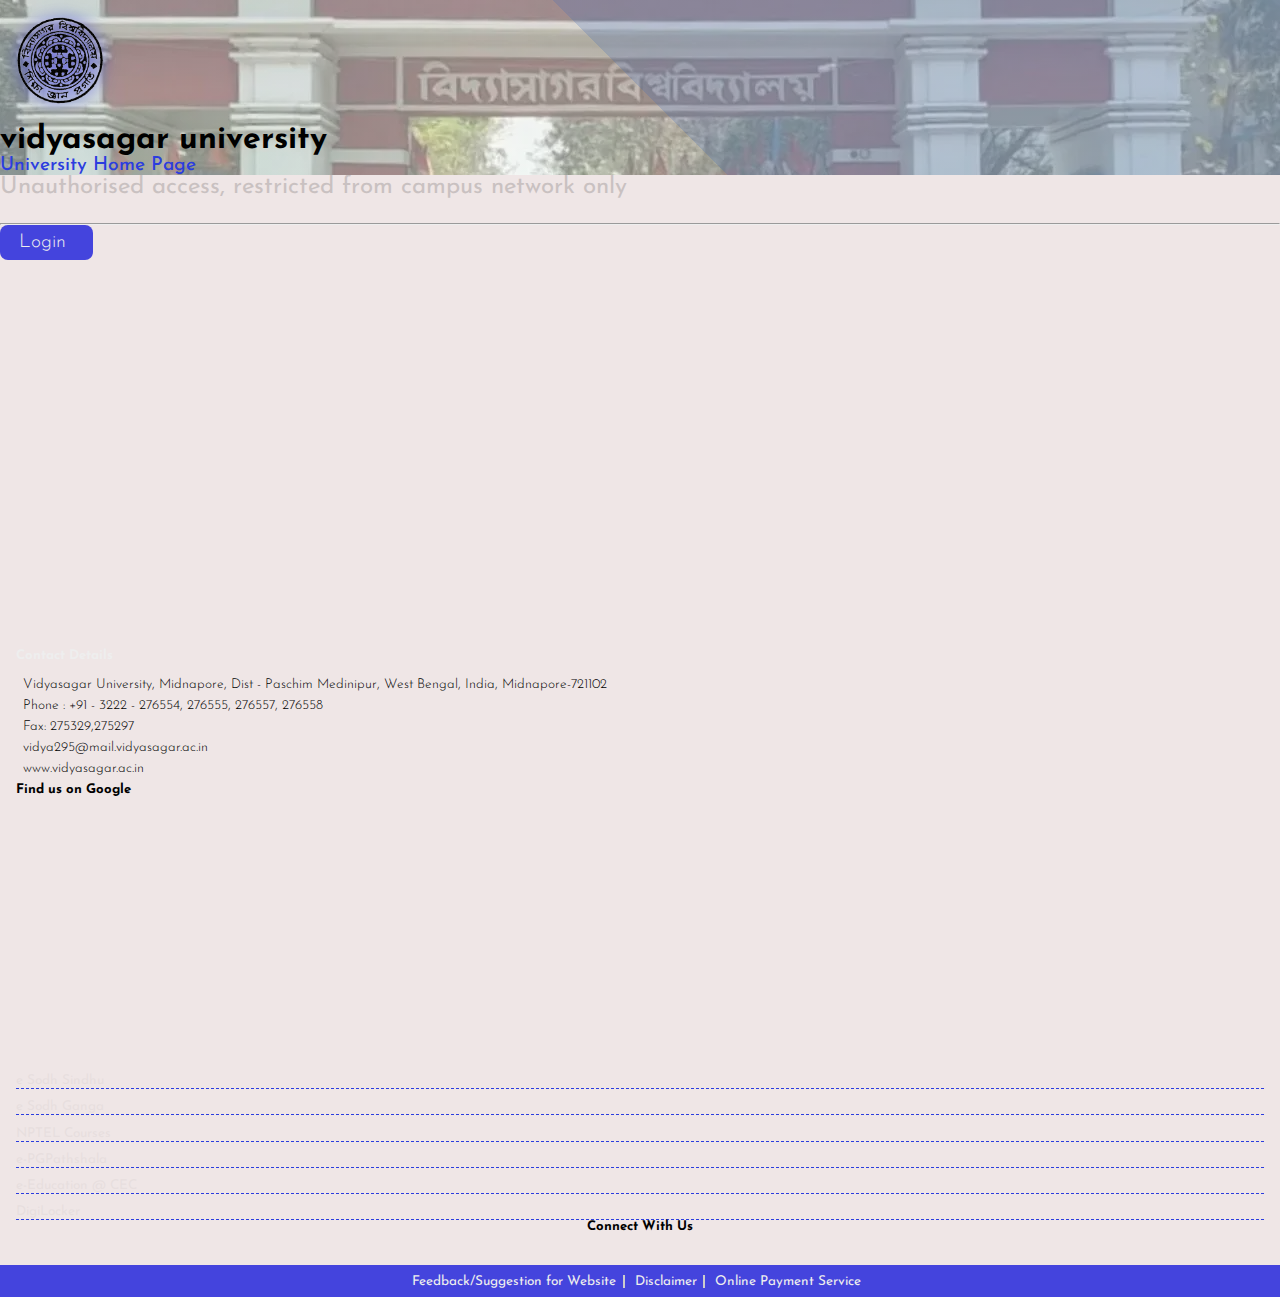
<file: index.html>
<!DOCTYPE html>
<html lang="en">

<head>
    <meta charset="UTF-8">
    <meta name="viewport" content="width=device-width, initial-scale=1.0">
    <title>Vidyasagar University</title>
    <!-- bst5 css cdn link -->
    <link href="https://cdn.jsdelivr.net/npm/bootstrap@5.0.2/dist/css/bootstrap.min.css" rel="stylesheet"
        integrity="sha384-EVSTQN3/azprG1Anm3QDgpJLIm9Nao0Yz1ztcQTwFspd3yD65VohhpuuCOmLASjC" crossorigin="anonymous">
        <!-- font awesome icon -->
    <link rel="stylesheet" href="https://cdnjs.cloudflare.com/ajax/libs/font-awesome/6.4.2/css/all.min.css"
        integrity="sha512-z3gLpd7yknf1YoNbCzqRKc4qyor8gaKU1qmn+CShxbuBusANI9QpRohGBreCFkKxLhei6S9CQXFEbbKuqLg0DA=="
        crossorigin="anonymous" referrerpolicy="no-referrer" />
        <!-- fav-icon -->
        <link rel="shortcut icon" href="./images/icons/vu_logo.ico" type="image/x-icon">
        <!-- google fonts -->
    <link rel="preconnect" href="https://fonts.googleapis.com">
    <link rel="preconnect" href="https://fonts.gstatic.com" crossorigin>
    <link href="https://fonts.googleapis.com/css2?family=Josefin+Sans&display=swap" rel="stylesheet">
    <!-- customize style -->
    <link rel="stylesheet" href="./css/style.css">
</head>

<body>
    <header>
        <div class="vu-header shadow-sm bg-dark">
            <div class="container text-center p-3">
                <div class="vu-logo">
                    <picture>
                        <img src="./images/vu_logo.png" class="img-fluid" alt="vu logo">
                    </picture>
                </div>
                <div class="vu-header__title">
                    <h1 class="text-dark text-uppercase">vidyasagar university</h1>
                    <a href="#" class="">University Home Page</a>
                </div>
            </div>
        </div>
    </header>
    <main>
        <section class="vu-bottom-page shadow mt-5 d-flex justify-content-center align-items-center bg-light">
            <div class="container text-center">
                <p>Unauthorised access, restricted from campus network only</p>
                <hr />
                <a href="./login.html" target="_blank" class="vu-login-link mt-2 d-inline-block">Login<i class="fa-solid fa-lock fa-shake"></i></a>
            </div>
        </section>
    </main>

    <footer>
        <div class="vu-footer-main bg-dark mt-5">
            <div class="container">
                <div class="row">
                    <div class="col-md-4 col-sm-12 col-lg-4 text-light footer-contacts pl-0">
                        <h5>Contact Details</h5>
                        <ul>
                            <li><i class="fa-solid fa-location-dot"></i>Vidyasagar University, Midnapore, Dist - Paschim Medinipur, West Bengal, India, Midnapore-721102</li>
                            <li><i class="fa-solid fa-phone"></i>Phone : +91 - 3222 - 276554, 276555, 276557, 276558</li>
                            <li><i class="fa-solid fa-fax"></i>Fax: 275329,275297</li>
                            <li><i class="fa-regular fa-envelope"></i>vidya295@mail.vidyasagar.ac.in</li>
                            <li><i class="fa-solid fa-globe"></i>www.vidyasagar.ac.in</li>
                        </ul>
                    </div>
                    <div class="col-md-4 col-sm-12 col-lg-4 text-white pl-0 footer-map">
                        <h5>Find us on Google</h5>
                        <div class="map-wrapper">
                            <iframe src="https://www.google.com/maps/embed?pb=!1m18!1m12!1m3!1d7375.918993949973!2d87.29601927493918!3d22.430550241023983!2m3!1f0!2f0!3f0!3m2!1i1024!2i768!4f13.1!3m3!1m2!1s0x3a1d5c9f677810cd%3A0x28ceb88fbd64b1d0!2z4Kas4Ka_4Kam4KeN4Kav4Ka-4Ka44Ka-4KaX4KawIOCmrOCmv-CmtuCnjeCmrOCmrOCmv-CmpuCnjeCmr-CmvuCmsuCmr-CmvA!5e0!3m2!1sbn!2sin!4v1521709810474" width="450" height="250" frameborder="0" style="border:0" allowfullscreen=""></iframe>
                        </div>
                    </div>
                    <div class="col-md-12 pl-md-3 col-sm-12 col-lg-4 text-light footer-links">
                        <h5>&nbsp;</h5>
                        <ul>
                            <li><a href="" class="vu-links">e Sodh Sindhu</a></li>
                            <li><a href="" class="vu-links">e Sodh Ganga</a></li>
                            <li><a href="" class="vu-links">NPTEL Courses</a></li>
                            <li><a href="" class="vu-links">e-PGPathshala</a></li>
                            <li><a href="" class="vu-links">e-Education @ CEC</a></li>
                            <li><a href="" class="vu-links">DigiLocker</a></li>
                        </ul>
                    </div>
                </div>
                <div class="vu-social-icons row mt-5">
                    <div class="col-12 icon-wrapper">
                        <h5 class="text-white">Connect With Us</h5>
                        <ul>
                            <li><a href=""><i class="fa-brands fa-square-facebook fa-2x"></i></a></li>
                            <li><a href=""><i class="fa-brands fa-square-youtube fa-2x"></i></a></li>
                        </ul>
                    </div>
                </div>
            </div>
        </div>
        <div class="sub-footer">
            <ul>
                <li><a href="">Feedback/Suggestion for Website</a></li>
                <li><a href=""> Disclaimer</a></li>
                <li><a href="">Online Payment Service</a></li>
            </ul>
        </div>
    </footer>

    <!-- bst5 js cdn link -->
    <script src="https://cdn.jsdelivr.net/npm/bootstrap@5.0.2/dist/js/bootstrap.bundle.min.js"
        integrity="sha384-MrcW6ZMFYlzcLA8Nl+NtUVF0sA7MsXsP1UyJoMp4YLEuNSfAP+JcXn/tWtIaxVXM"
        crossorigin="anonymous"></script>
</body>

</html>
</file>
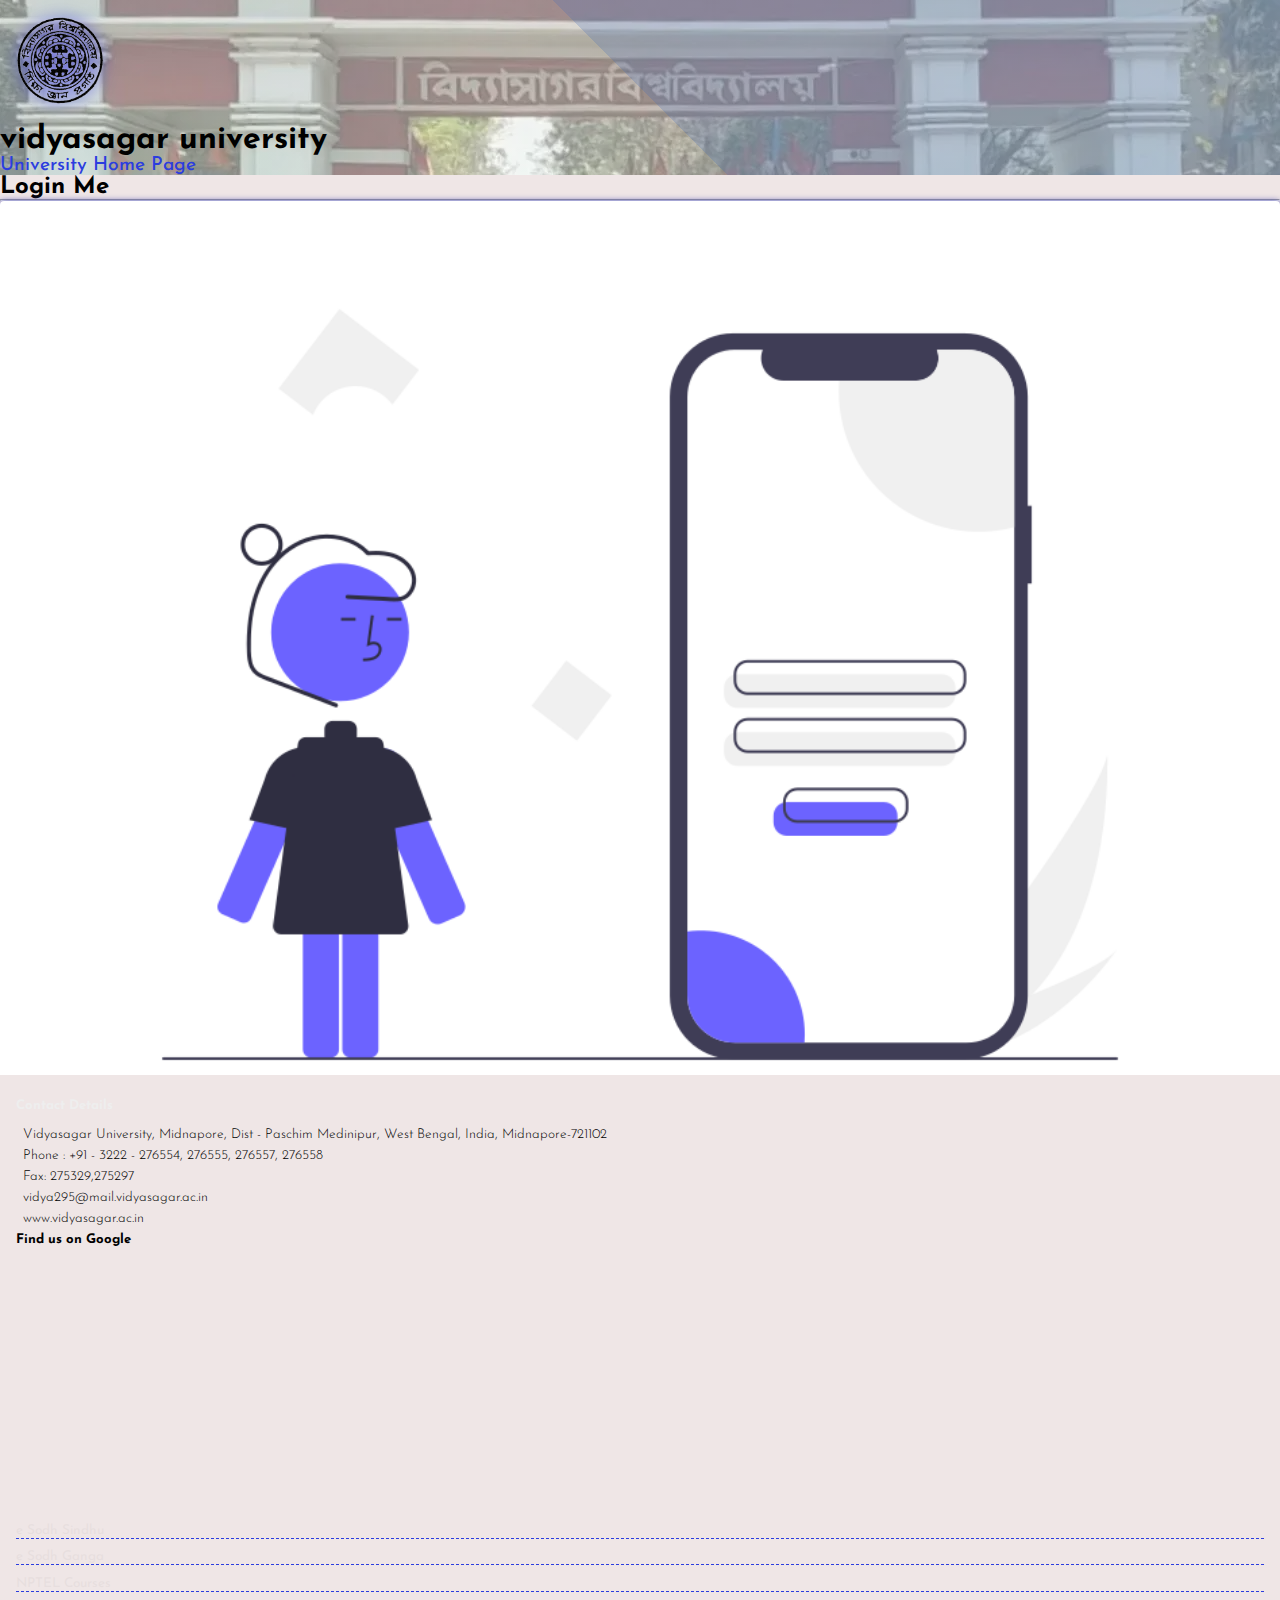
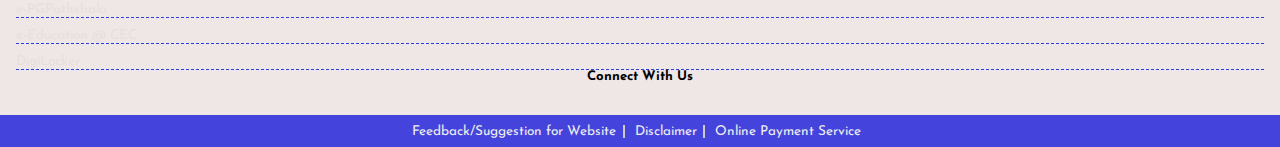
<file: login.html>
<!DOCTYPE html>
<html lang="en">

<head>
    <meta charset="UTF-8">
    <meta name="viewport" content="width=device-width, initial-scale=1.0">
    <title>Vidyasagar University</title>
    <!-- bst5 css cdn link -->
    <link href="https://cdn.jsdelivr.net/npm/bootstrap@5.0.2/dist/css/bootstrap.min.css" rel="stylesheet"
        integrity="sha384-EVSTQN3/azprG1Anm3QDgpJLIm9Nao0Yz1ztcQTwFspd3yD65VohhpuuCOmLASjC" crossorigin="anonymous">
        <!-- font awesome icon -->
    <link rel="stylesheet" href="https://cdnjs.cloudflare.com/ajax/libs/font-awesome/6.4.2/css/all.min.css"
        integrity="sha512-z3gLpd7yknf1YoNbCzqRKc4qyor8gaKU1qmn+CShxbuBusANI9QpRohGBreCFkKxLhei6S9CQXFEbbKuqLg0DA=="
        crossorigin="anonymous" referrerpolicy="no-referrer" />
        <!-- fav-icon -->
        <link rel="shortcut icon" href="./images/icons/vu_logo.ico" type="image/x-icon">
        <!-- google fonts -->
    <link rel="preconnect" href="https://fonts.googleapis.com">
    <link rel="preconnect" href="https://fonts.gstatic.com" crossorigin>
    <link href="https://fonts.googleapis.com/css2?family=Josefin+Sans&display=swap" rel="stylesheet">
    <!-- customize style -->
    <link rel="stylesheet" href="./css/style.css">
</head>

<body>
    <header>
        <div class="vu-header shadow-sm bg-dark">
            <div class="container text-center p-3">
                <div class="vu-logo">
                    <picture>
                        <img src="./images/vu_logo.png" class="img-fluid" alt="vu logo">
                    </picture>
                </div>
                <div class="vu-header__title">
                    <h1 class="text-dark text-uppercase">vidyasagar university</h1>
                    <a href="index.html" class="">University Home Page</a>
                </div>
            </div>
        </div>
    </header>
    <main>
        <section class="vu-login-bottom-page shadow mt-5 bg-light">
            <div class="container">
                <h2 class="py-3 text-center text-primary">Login Me</h2>
                <hr/>
                <div class="row g-0 backdrop-filter row-items-center">
                    <div class="col-sm-12 col-md-6 col-lg-5 col-12 text-center">
                        <img src="./images/login-logo.png" class="login-img img-fluid" alt="login logo">
                    </div>
                    <div class="col-12 col-sm-12 col-md-6 col-lg-7 form d-flex justify-content-center align-items-center">
                      <div class="center-form-page">
                        <form action="#">
                            <div class="form-group row">
                                <label for="userId">User-Id</label>
                                <div class="col">
                                    <input type="text" name="userId" id="userId" class="form-control" placeholder="enter your valid user-id" required>
                                </div>
                            </div>
                            <div class="form-group row">
                                <label for="password">Password</label>
                                <div class="col">
                                    <input type="password" name="password" id="password" class="form-control" placeholder="enter your valid password" required>
                                    <div class="inp-group">
                                        <input type="checkbox" name="remember-pswd" id="remember-pswd" checked> <span class="show-me">Remember Me</span>
                                    </div>
                                </div>
                            </div>
                            <input type="submit" class="btn btn-primary my-2" value="Login" />
                            <p class="text-white have-account">Do you have an account? <a href="#" class="text-danger fw-bold sign-up-link">Sign Up</a> please.</p>
                        </form>
                      </div>
                    </div>
                </div>
            </div>
        </section>
    </main>
    <footer>
        <div class="vu-footer-main bg-dark mt-5">
            <div class="container">
                <div class="row">
                    <div class="col-md-4 col-sm-12 col-lg-4 text-light footer-contacts pl-0">
                        <h5>Contact Details</h5>
                        <ul>
                            <li><i class="fa-solid fa-location-dot"></i>Vidyasagar University, Midnapore, Dist - Paschim Medinipur, West Bengal, India, Midnapore-721102</li>
                            <li><i class="fa-solid fa-phone"></i>Phone : +91 - 3222 - 276554, 276555, 276557, 276558</li>
                            <li><i class="fa-solid fa-fax"></i>Fax: 275329,275297</li>
                            <li><i class="fa-regular fa-envelope"></i>vidya295@mail.vidyasagar.ac.in</li>
                            <li><i class="fa-solid fa-globe"></i>www.vidyasagar.ac.in</li>
                        </ul>
                    </div>
                    <div class="col-md-4 col-sm-12 col-lg-4 text-white pl-0 footer-map">
                        <h5>Find us on Google</h5>
                        <div class="map-wrapper">
                            <iframe src="https://www.google.com/maps/embed?pb=!1m18!1m12!1m3!1d7375.918993949973!2d87.29601927493918!3d22.430550241023983!2m3!1f0!2f0!3f0!3m2!1i1024!2i768!4f13.1!3m3!1m2!1s0x3a1d5c9f677810cd%3A0x28ceb88fbd64b1d0!2z4Kas4Ka_4Kam4KeN4Kav4Ka-4Ka44Ka-4KaX4KawIOCmrOCmv-CmtuCnjeCmrOCmrOCmv-CmpuCnjeCmr-CmvuCmsuCmr-CmvA!5e0!3m2!1sbn!2sin!4v1521709810474" width="450" height="250" frameborder="0" style="border:0" allowfullscreen=""></iframe>
                        </div>
                    </div>
                    <div class="col-md-12 pl-md-3 col-sm-12 col-lg-4 text-light footer-links">
                        <h5>&nbsp;</h5>
                        <ul>
                            <li><a href="" class="vu-links">e Sodh Sindhu</a></li>
                            <li><a href="" class="vu-links">e Sodh Ganga</a></li>
                            <li><a href="" class="vu-links">NPTEL Courses</a></li>
                            <li><a href="" class="vu-links">e-PGPathshala</a></li>
                            <li><a href="" class="vu-links">e-Education @ CEC</a></li>
                            <li><a href="" class="vu-links">DigiLocker</a></li>
                        </ul>
                    </div>
                </div>
                <div class="vu-social-icons row mt-5">
                    <div class="col-12 icon-wrapper">
                        <h5 class="text-white">Connect With Us</h5>
                        <ul>
                            <li><a href=""><i class="fa-brands fa-square-facebook fa-2x"></i></a></li>
                            <li><a href=""><i class="fa-brands fa-square-youtube fa-2x"></i></a></li>
                        </ul>
                    </div>
                </div>
            </div>
        </div>
        <div class="sub-footer">
            <ul>
                <li><a href="">Feedback/Suggestion for Website</a></li>
                <li><a href=""> Disclaimer</a></li>
                <li><a href="">Online Payment Service</a></li>
            </ul>
        </div>
    </footer>

    <!-- bst5 js cdn link -->
    <script src="https://cdn.jsdelivr.net/npm/bootstrap@5.0.2/dist/js/bootstrap.bundle.min.js"
        integrity="sha384-MrcW6ZMFYlzcLA8Nl+NtUVF0sA7MsXsP1UyJoMp4YLEuNSfAP+JcXn/tWtIaxVXM"
        crossorigin="anonymous"></script>
</body>

</html>
</file>
<file: css/style.css>
* {
    margin: 0;
    padding: 0;
    box-sizing: border-box;
    -moz-box-sizing: border-box;
    -webkit-box-sizing: border-box;
    font-family: 'Josefin Sans', sans-serif;
}

:root {
    --bg-light-white: #efe6e6;
    --primary-white: #eee;
    --secondary-white: #ccc;
    --light-white: #c9c1c1;
    --primary-color: #4444dd;
    --link-color: rgb(43, 61, 223);
    --link-color-footer: #e7dedef9;
    --hover-link-color: #FF6B95;
    --btn-color: #309c44;
    --icon-color: #c0c0d5;
    --color-red: rgb(225, 47, 47);
    --selection-bg: #0b0716;
    --backdrop-filter-color: rgb(76, 76, 180);
    --gradient-overlay: linear-gradient(45deg, rgba(240, 249, 244, 0.5) 50%, rgba(173, 194, 220, 0.623) 50%);
    --form-gradient-color: linear-gradient(-45deg, #FFC796 0%, #FF6B95 100%);
    --thumb-gradient-bg: linear-gradient(-45deg, var(--btn-color) 10%, var(--primary-white) 50%,#f8a02c 50%);
}

body {
    background: var(--bg-light-white);
    margin: 0;
    padding: 0;
}
::selection {
    color: var(--btn-color);
    background-color: var(--selection-bg);
}
::-webkit-scrollbar {
    height: 12px;
    width: 12px;
    background: var(--primary-color);
}

::-webkit-scrollbar-thumb {
    background: var(--thumb-gradient-bg);
    -webkit-border-radius: 1ex;
    -webkit-box-shadow: 0px 1px 2px var(--btn-color);
}

::-webkit-scrollbar-corner {
    background: #000;
}

ul {
    list-style: none;
}
a:nth-child(0) {
    margin-top: 0;
}
a {
    text-decoration: none;
    display: inline-block;
}

.vu-links {
    margin-top: .7rem;
    color: var(--link-color-footer) !important;
    font-size: .85rem;
}



/* **************** HEADER PAGE STYLES   ******************* */
.vu-header {
    width: 100%;
    background: var(--gradient-overlay), url('../images/vu_bg.webp');
    background-repeat: no-repeat;
    background-size: 100%;
    background-position: 50%;
    background-origin: content-box;
    backdrop-filter: blur(5px);
}

.vu-logo img {
    width: 120px;
    height: 120px;
    object-fit: cover;
    padding: 1rem;
    filter: drop-shadow(0px 0px .5rem var(--primary-color));
}

.vu-header__title a {
    text-decoration: none;
    color: var(--link-color);
    font-weight: 500;
    font-size: 1.2rem;
    border-radius: 50%;
}

.vu-header__title a:hover {
    text-decoration: underline;
    color: var(--hover-link-color);
}

/* **************** HEADER PAGE STYLES ENDS  ******************* */
/* ************** 
            MAIN SECTION BOTTOM PAGE STYLES 
*************** */
.vu-bottom-page {
    width: 100%;
    height: 50vh;
}

.vu-bottom-page p {
    font-size: 1.5rem;
    color: var(--light-white);
    margin-bottom: 1.5rem;
}

.vu-login-link {
    text-decoration: none;
    font-weight: 300 !important;
    font-size: 1.2rem;
    border-radius: .5rem;
    background-color: var(--primary-color);
    padding: .5rem 1.2rem;
    color: var(--primary-white);
    cursor: pointer;
    transition: all .2s linear;
}

.vu-login-link:hover {
    background-color: transparent;
    color: var(--btn-color);
    border: 1px solid var(--primary-color);
    border-radius: 50px;
}

.fa-lock {
    margin-left: .5rem;
    color: var(--icon-color);
}

/* ************** 
            MAIN SECTION BOTTOM PAGE STYLES ENDS 
*************** */
/* ************* LOGIN PAGE STYLES      ************ */
.vu-login-link:hover .fa-lock,
.fa-lock:hover {
    color: var(--primary-color);
}

.backdrop-filter {
    filter: drop-shadow(0px 0px 3px var(--backdrop-filter-color));
    border-radius: 4px;

}

.vu-login-bottom-page {
    height: 100vh;
    overflow: hidden;
    box-sizing: border-box;
}

.form {
    padding: 0 .5rem;
    box-sizing: border-box;
    background-image: var(--form-gradient-color);
    border-bottom-left-radius: 4px;
    border-bottom-right-radius: 4px;
}

.login-img {
    width: 100%;
    height: 100%;
    object-fit: cover;
    border-top-left-radius: 4px;
    border-top-right-radius: 4px;
}

.form form>.form-group {
    margin-top: 1rem;
}

.form form label {
    color: var(--primary-white);
    margin-bottom: .5rem;
}

.inp-group {
    margin-top: .5rem;
}

.show-me {
    color: var(--primary-color);
    font-size: 1rem;
}

.have-account {
    font-size: 1rem;
}

.sign-up-link:hover {
    color: var(--primary-color) !important;
}

/* ************* LOGIN PAGE STYLES ENDS     ************ */

/* ***********  FOOTER PAGE STYLES   ************* */
footer .vu-footer-main{
    width: 100%;
    padding: 1rem;
}
.footer-contacts h5 {
    padding: .5rem 0;
    color: var(--primary-white);
}

.footer-contacts li i {
    color: var(--icon-color);
    margin-right: .5em;
}
.footer-contacts li {
    font-size: .85rem;
    font-weight: 300 !important;
    padding-top: .5rem;
}
.footer-links li {
    border-bottom: 1px dashed var(--link-color);
}
.footer-links li a:hover{
    color: var(--primary-color) !important;
}
.footer-map h5 {
    margin-top: .5rem;
}
.map-wrapper iframe {
   width: 100%;
}

.vu-social-icons .icon-wrapper {
    display: flex;
    flex-direction: column;
    justify-content: center;
    align-items: center;
}
.vu-social-icons .icon-wrapper ul {
    display: inline-flex;
    justify-content: center;
    align-items: center;
    gap: 20px;
}
.fa-square-facebook {
    color: var(--primary-color);
}
.fa-square-youtube {
    color: var(--color-red);
}
.sub-footer {
    background-color: var(--primary-color);
}
.sub-footer ul {
    display: flex;
    justify-content: center;
    flex-wrap: wrap;
    gap: 10px;
    padding: .5rem .25rem;
    margin-bottom: 0;
}
.sub-footer li a {
    color: var(--primary-white);
    font-size: .85rem;
}
.sub-footer li a:hover {
    color: var(--light-white);
}
.sub-footer li a::after {
    content: "";
    height: 5px;
    border-right: 2px solid var(--secondary-white);
    padding: 0 .25em;
}
.sub-footer li:last-child a::after{
    border-right: 0;
}
/* *********** MEDIA QUERIES  ************** */
@media screen and (max-width:764px) {
    .vu-login-bottom-page {
        height: auto;
        min-height: 50vh;
    }

    .vu-login-bottom-page .container {
        overflow: hidden;
        padding-bottom: .5rem !important;
    }

    .form {
        max-width: 100%;
        min-width: 80%;
    }

    .login-img {
        max-width: 100%;
        min-width: 80%;
    }

    .row-items-center {
        justify-content: center;
        align-items: center;
        flex-direction: column;
    }
    ul {
        padding-left: 0;
    }
    .map-wrapper iframe {
       max-width: 100%;
       min-width: 200px;
    }
}
</file>
